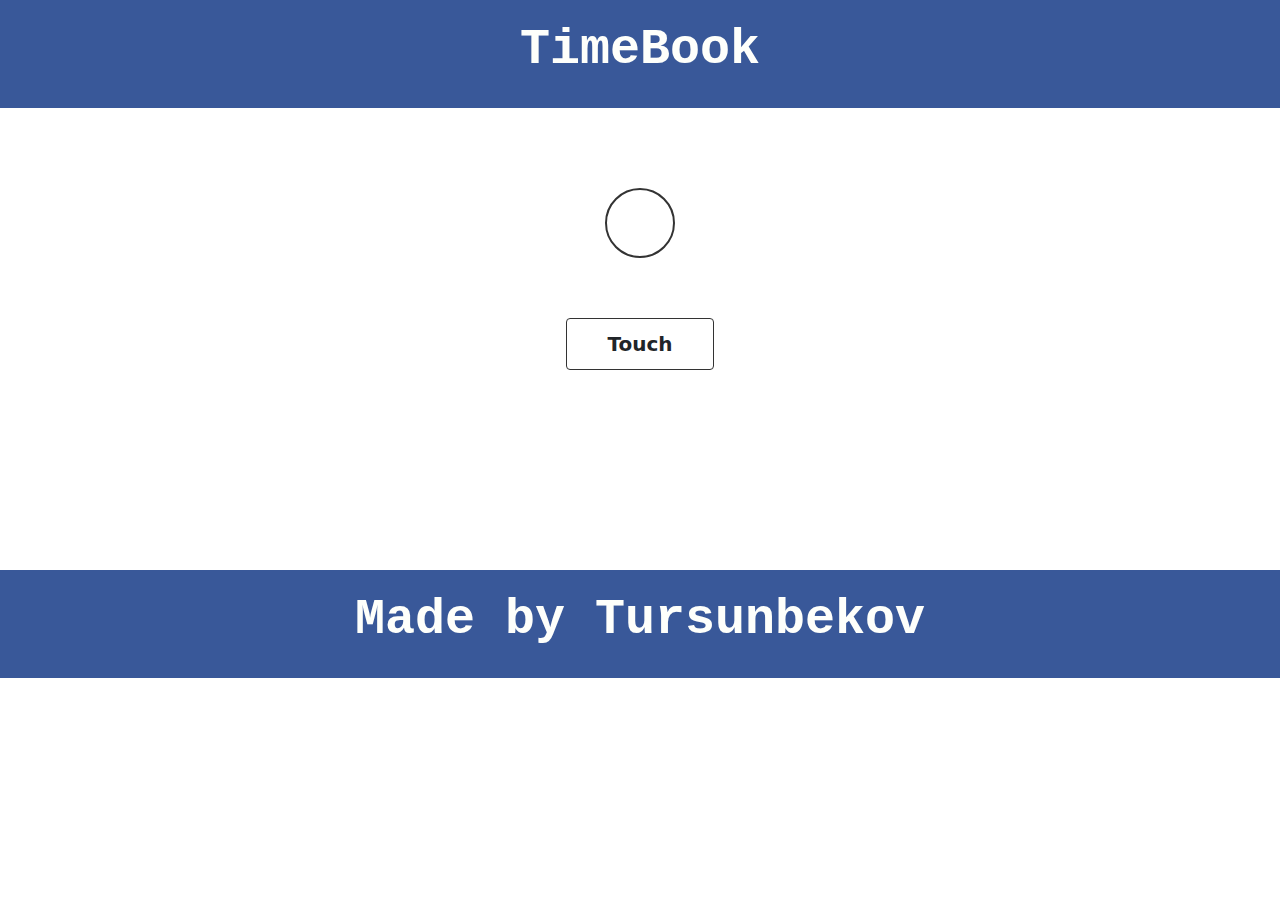
<file: index.html>
<!DOCTYPE html>
<html lang="en">
<head>
  <meta charset="UTF-8">
  <meta name="viewport" content="width=device-width, initial-scale=1.0">
  <title>timebook</title>
  <link href="https://cdn.jsdelivr.net/npm/bootstrap@5.3.3/dist/css/bootstrap.min.css" rel="stylesheet" integrity="sha384-QWTKZyjpPEjISv5WaRU9OFeRpok6YctnYmDr5pNlyT2bRjXh0JMhjY6hW+ALEwIH" crossorigin="anonymous">
  <link rel="stylesheet" href="css/main.min.css">
  <script src="scripts/app.js"></script>
</head>
<body>
  <header class="header">
    <div class="container-fluid">
      <div class="row">
        <div class="col-12 col-md-12">
          <h1 class="title">
            <a class="title-link" href="times.html">TimeBook</a>
          </h1>
        </div>
      </div>
    </div>
  </header>

  <main class="main">
    <div class="container">
      <div class="row">
        <div class="col-12 col-md-12">
          <div class="wrapper">
            <div class="flash"><span class="flash-inside"></span></div>
            <button class="btn">Touch</button>
          </div>
        </div>
      </div>
    </div>
  </main>

  <footer class="footer">
    <div class="container-fluid">
      <div class="row">
        <div class="col-12 col-md-12">
          <h1 class="footer-title">Made by Tursunbekov</h1>
        </div>
      </div>
    </div>
  </footer>
</body>
</html>
</file>
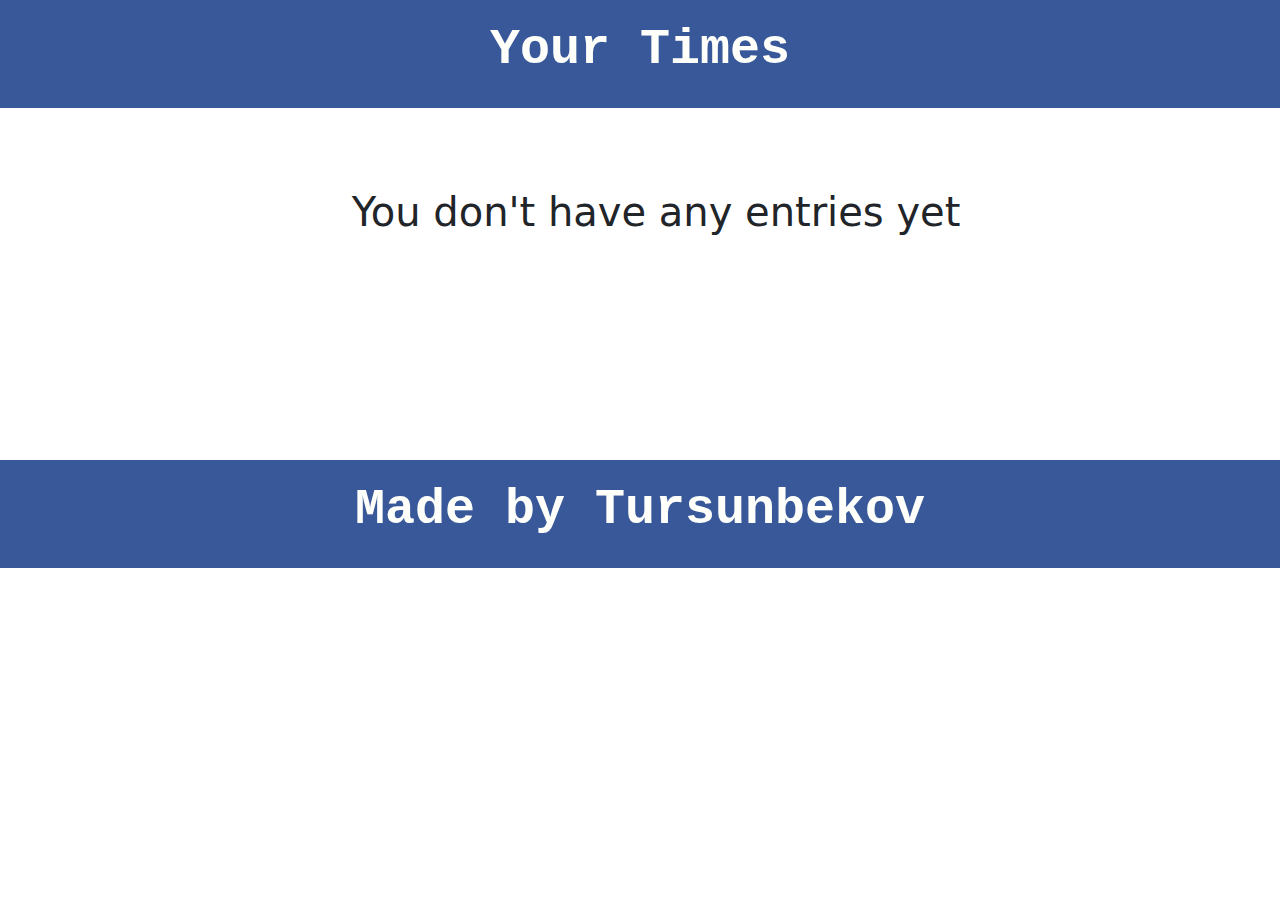
<file: times.html>
<!DOCTYPE html>
<html lang="en">
<head>
  <meta charset="UTF-8">
  <meta name="viewport" content="width=device-width, initial-scale=1.0">
  <title>Times</title>
  <link href="https://cdn.jsdelivr.net/npm/bootstrap@5.3.3/dist/css/bootstrap.min.css" rel="stylesheet" integrity="sha384-QWTKZyjpPEjISv5WaRU9OFeRpok6YctnYmDr5pNlyT2bRjXh0JMhjY6hW+ALEwIH" crossorigin="anonymous">
  <link rel="stylesheet" href="css/main.min.css">
  <script src="scripts/times.js"></script>
</head>
<body>
  <header class="header">
    <div class="container-fluid">
      <div class="row">
        <div class="col-12 col-md-12">
          <h1 class="title">Your Times</h1>
        </div>
      </div>
    </div>
  </header>

  <main class="main time">
    <div class="container">
      <div class="row">
        <div class="col-12 col-md-12">
          <div class="time__wrapper">
            <ul class="time__menu">
              
            </ul>
          </div>
        </div>
      </div>
    </div>
  </main>

  <footer class="footer">
    <div class="container-fluid">
      <div class="row">
        <div class="col-12 col-md-12">
          <h1 class="footer-title">Made by Tursunbekov</h1>
        </div>
      </div>
    </div>
  </footer>

</body>
</html>
</file>
<file: css/main.min.css>
html{-webkit-box-sizing:border-box;box-sizing:border-box}*,*::before,*::after{-webkit-box-sizing:inherit;box-sizing:inherit}body{margin:0;font-size:18px;line-height:21px}.header{background-color:#395899;padding:20px 0;margin-bottom:80px}.title{text-align:center;font-size:50px;font-weight:bold;font-family:"Courier New",Courier,monospace;color:#fefffb}.title-link{text-decoration:none;color:#fefffb}.main{margin-bottom:200px}.wrapper{text-align:center;display:-webkit-box;display:-ms-flexbox;display:flex;-webkit-box-align:center;-ms-flex-align:center;align-items:center;-webkit-box-pack:center;-ms-flex-pack:center;justify-content:center;-webkit-box-orient:vertical;-webkit-box-direction:normal;-ms-flex-direction:column;flex-direction:column}.flash{margin-bottom:60px;border:2px solid #333;background-color:#fff;width:70px;height:70px;border-radius:50%;display:-webkit-box;display:-ms-flexbox;display:flex;-webkit-box-pack:center;-ms-flex-pack:center;justify-content:center;-webkit-box-align:center;-ms-flex-align:center;align-items:center;font-weight:bold}.flash-inside{opacity:0}.flash-inside--show{opacity:1}.flash-show{-webkit-animation:flash 2.6s;animation:flash 2.6s}@-webkit-keyframes flash{0%{outline:100px solid green;background-color:green}}@keyframes flash{0%{outline:100px solid green;background-color:green}}.btn{border:1px solid #333;border-radius:4px;padding:10px 40px;font-weight:bold;font-size:20px}.btn:hover{border:1px solid #333;background-color:green}.time__wrapper{text-align:center;display:-webkit-box;display:-ms-flexbox;display:flex;-webkit-box-pack:center;-ms-flex-pack:center;justify-content:center;-webkit-box-align:center;-ms-flex-align:center;align-items:center}.time__menu{text-align:center;display:-webkit-box;display:-ms-flexbox;display:flex;-webkit-box-orient:vertical;-webkit-box-direction:normal;-ms-flex-direction:column;flex-direction:column;-webkit-box-align:center;-ms-flex-align:center;align-items:center;-webkit-box-pack:center;-ms-flex-pack:center;justify-content:center;list-style:none}.time__item{font-weight:bold;font-size:24px}.time__item+.time__item{margin-top:40px}.time__btn{display:inline-block;margin-left:20px;cursor:pointer;border:1px solid #000;padding:4px 8px}.empty-entries{text-align:center}.note{color:green}.footer{background-color:#395899;padding:20px 0}.footer-title{text-align:center;font-size:50px;font-weight:bold;font-family:"Courier New",Courier,monospace;color:#fefffb}
</file>
